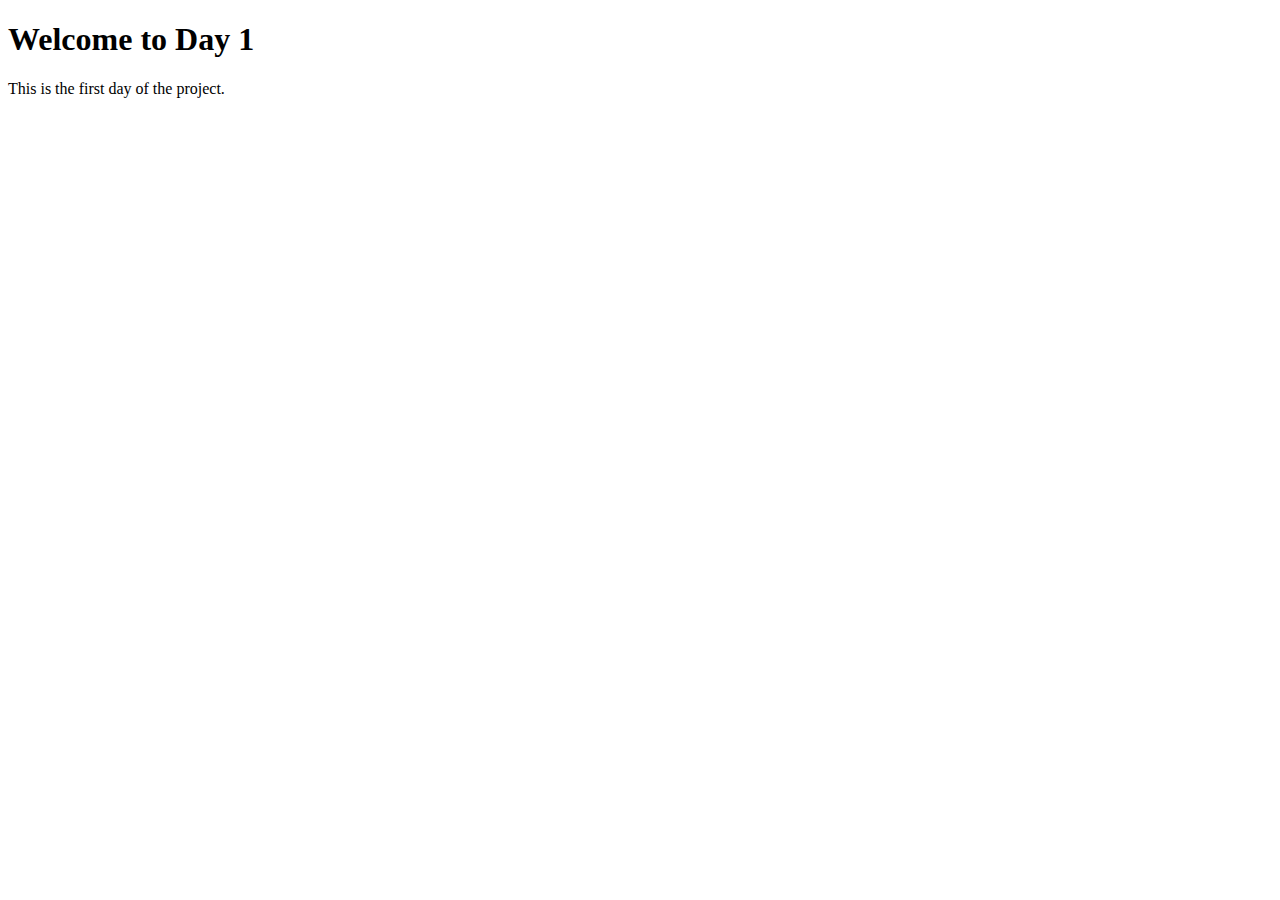
<file: Day1/index.html>
<!DOCTYPE html>
<html>

<head>
    <meta charset='utf-8'>
    <meta http-equiv='X-UA-Compatible' content='IE=edge'>
    <title>Day 1</title>
    <meta name='viewport' content='width=device-width, initial-scale=1'>
    <!-- <script>
        console.log("Hello, World!");
        console.log("angular track group 2");
    </script> -->
</head>

<body>
    <h1>Welcome to Day 1</h1>

    <p>This is the first day of the project.</p>

    <!-- <script>
        console.log("Hello, World!");
        console.log("angular track group 2");
    </script> -->

    <script src="./main.js"></script>

</body>

</html>
</file>
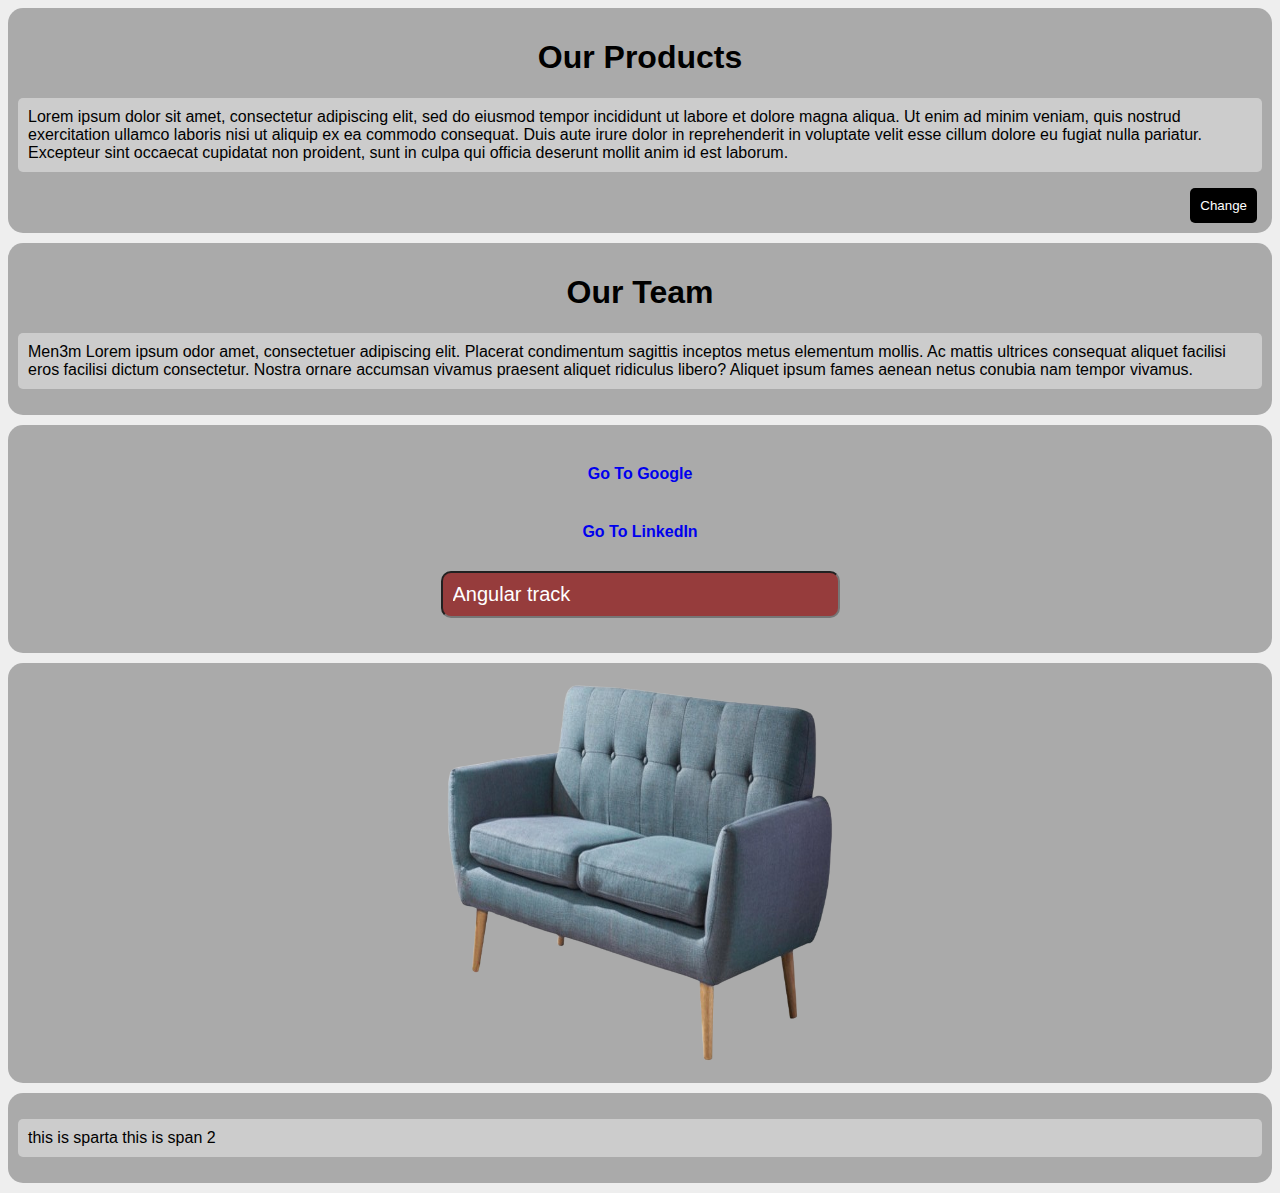
<file: Day3/index.html>
<!DOCTYPE html>
<html>

<head>
    <meta charset="UTF-8" />
    <title>Day3</title>
    <link rel="stylesheet" href="./style.css" />
</head>

<body>
    <div id="parent" class="parent">
        <h1 id="head1">Our Products</h1>
        <p class="content">Lorem ipsum dolor sit amet, consectetur adipiscing elit, sed do eiusmod tempor incididunt ut
            labore et dolore magna aliqua. Ut enim ad minim veniam, quis nostrud exercitation ullamco laboris nisi ut
            aliquip ex ea commodo consequat. Duis aute irure dolor in reprehenderit in voluptate velit esse cillum
            dolore eu fugiat nulla pariatur. Excepteur sint occaecat cupidatat non proident, sunt in culpa qui officia
            deserunt mollit anim id est laborum.</p>
        <button onclick="doOthers()" onmouseleave="doAnotherThing()" onmouseenter="doSomething()" id="btn"
            class="myBtn">Change</button>
    </div>

    <div id="parent2" class="parent">
        <h1 id="head2">Our Team</h1>
        <p class="content">Men3m Lorem ipsum odor amet, consectetuer adipiscing elit. Placerat condimentum sagittis
            inceptos
            metus elementum mollis. Ac
            mattis ultrices consequat aliquet facilisi eros facilisi dictum consectetur. Nostra ornare accumsan vivamus
            praesent
            aliquet ridiculus libero? Aliquet ipsum fames aenean netus conubia nam tempor vivamus.</p>
    </div>

    <div class="extra">
        <a href="https://google.com/" class="google">Go To Google</a>
        <a href="https://www.linkedin.com/in/abdalmonem-anwar-73710a1ba/" class="linkedin">Go To LinkedIn</a>

        <input oninput="getText()" class="input" type="text" name="myInput" id="input" placeholder="Enter your name"
            value="Angular track" />
    </div>

    <div class="img">
        <img src="./sofa02.png" alt="sofa" id="sofa" />
        <form></form>
    </div>

    <div class="new">
        <p id="pp" class="pp">
            <span class="s1" id="span1">this is sparta</span>
            <span id="span2">this is span 2</span>
        </p>
    </div>

    <script src='main.js'></script>
</body>

</html>
</file>
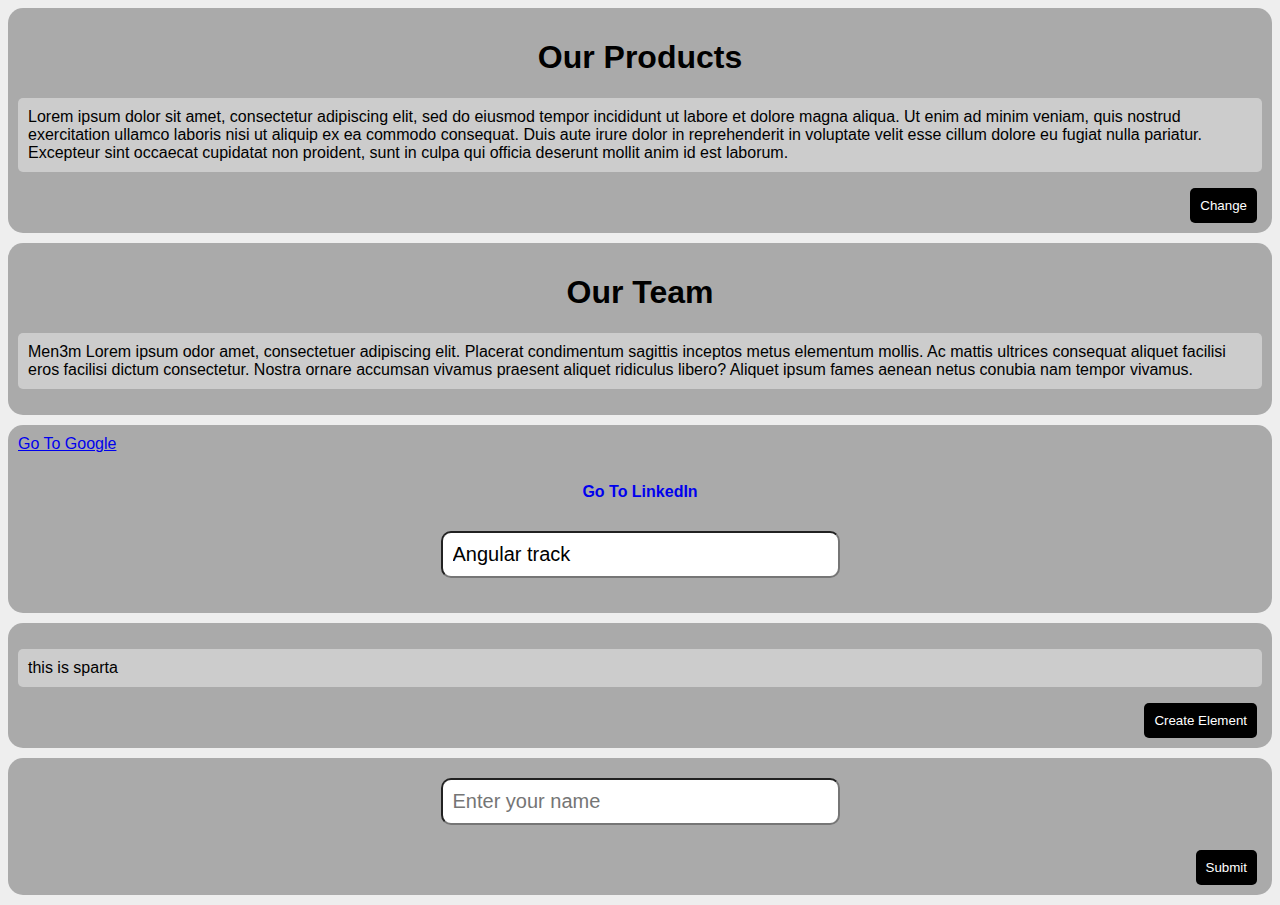
<file: Day4/index.html>
<!DOCTYPE html>
<html>

<head>
    <meta charset="UTF-8" />
    <title>Day3</title>
    <link rel="stylesheet" href="./style.css" />
</head>

<body>
    <div id="parent" class="parent">
        <h1 id="head1">Our Products</h1>
        <p class="content">Lorem ipsum dolor sit amet, consectetur adipiscing elit, sed do eiusmod tempor incididunt ut
            labore et dolore magna aliqua. Ut enim ad minim veniam, quis nostrud exercitation ullamco laboris nisi ut
            aliquip ex ea commodo consequat. Duis aute irure dolor in reprehenderit in voluptate velit esse cillum
            dolore eu fugiat nulla pariatur. Excepteur sint occaecat cupidatat non proident, sunt in culpa qui officia
            deserunt mollit anim id est laborum.</p>
        <button id="btn" class="myBtn">Change</button>
    </div>

    <div class="parent">
        <h1 id="head2">Our Team</h1>
        <p class="content">Men3m Lorem ipsum odor amet, consectetuer adipiscing elit. Placerat condimentum sagittis
            inceptos
            metus elementum mollis. Ac
            mattis ultrices consequat aliquet facilisi eros facilisi dictum consectetur. Nostra ornare accumsan vivamus
            praesent
            aliquet ridiculus libero? Aliquet ipsum fames aenean netus conubia nam tempor vivamus.</p>
    </div>

    <div class="extra">
        <a href="https://google.com/">Go To Google</a>
        <a href="https://www.linkedin.com/in/abdalmonem-anwar-73710a1ba/" class="linkedin">Go To LinkedIn</a>

        <input class="input" type="text" id="input" placeholder="Enter your name" value="Angular track" />
    </div>


    <div class="new">
        <p id="pp" class="pp">
            <span>this is sparta</span>
        </p>

        <button onclick="CreateElement()" id="btn2" class="myBtn">Create Element</button>
    </div>

    <div>
        <form onsubmit="login(event)">
            <input type="text" class="input" id="input1" value="" name="username" placeholder="Enter your name" />
            <span class="errorMessage">username must be greater than 5 letters</span>
            <button id="submit">Submit</button>
        </form>
    </div>
    <script src='main.js'></script>
</body>

</html>
</file>
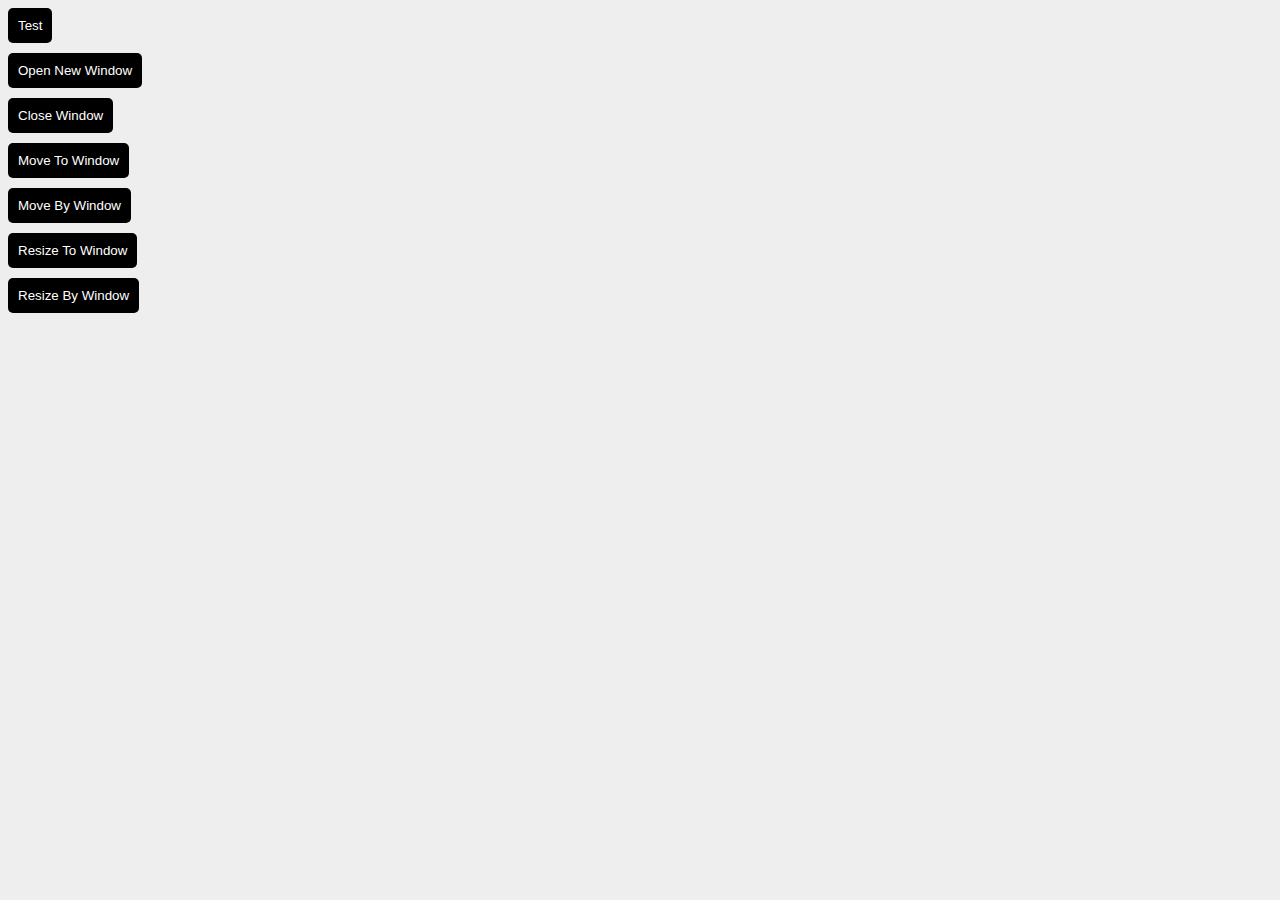
<file: Day5/index.html>
<!DOCTYPE html>
<html>

<head>
    <meta charset='utf-8'>
    <meta http-equiv='X-UA-Compatible' content='IE=edge'>
    <title>Day 5</title>
    <meta name='viewport' content='width=device-width, initial-scale=1'>
    <link rel="stylesheet" href="./style.css" />
</head>

<body>
    <button class="btn" onclick="test()">Test</button>

    <button class="btn" onclick="openWindow()">Open New Window</button>
    <button class="btn" onclick="closeWindow()">Close Window</button>
    <button class="btn" onclick="moveToWindow()">Move To Window</button>
    <button class="btn" onclick="moveByWindow()">Move By Window</button>
    <button class="btn" onclick="resizeToWindow()">Resize To Window</button>
    <button class="btn" onclick="resizeByWindow()">Resize By Window</button>

    <script src='main.js'></script>
</body>

</html>
</file>
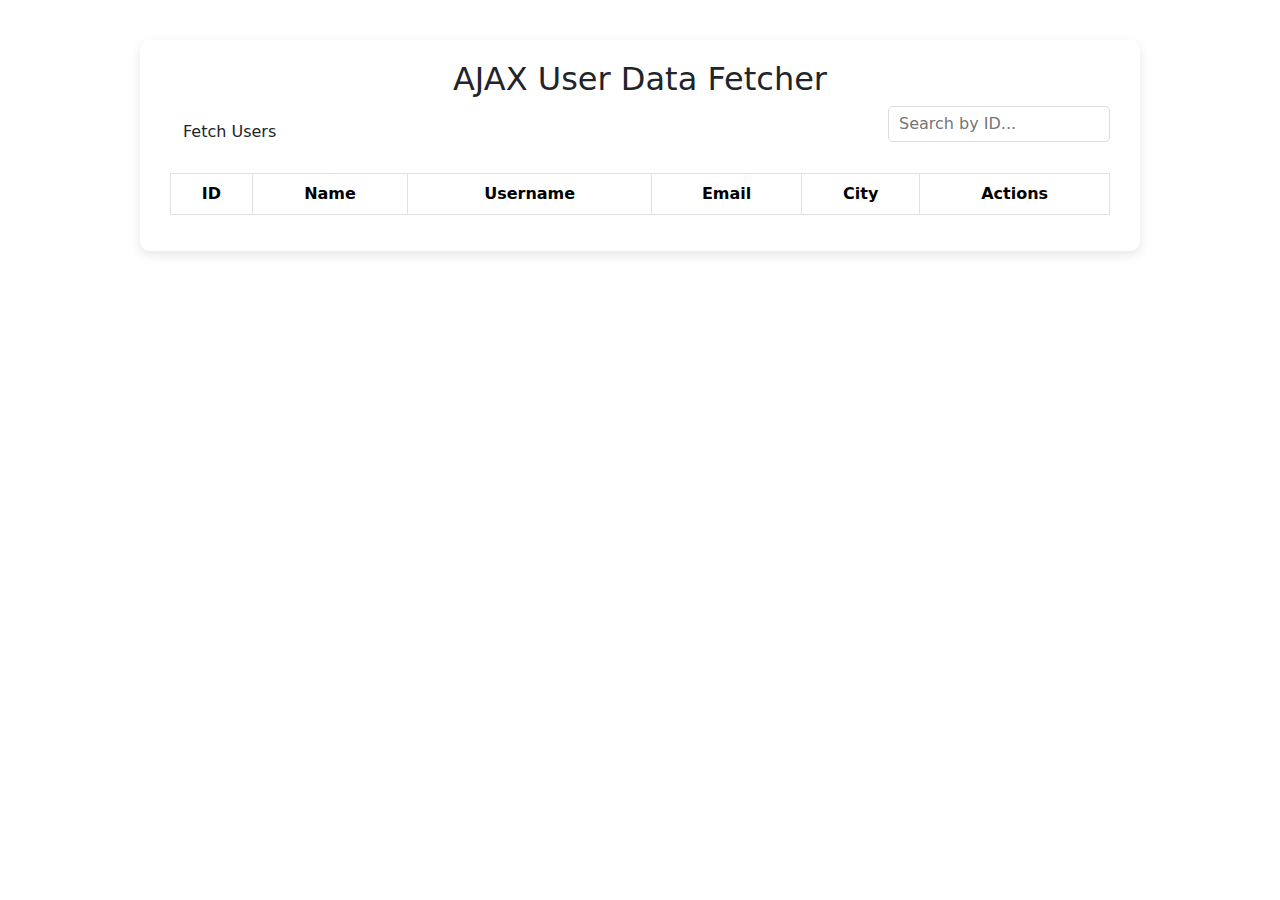
<file: Day6/index.html>
<!DOCTYPE html>
<html lang="en">

<head>
    <meta charset="UTF-8">
    <meta name="viewport" content="width=device-width, initial-scale=1.0">
    <title>AJAX</title>
    <link rel="stylesheet" href="style.css">
    <link rel="stylesheet" href="https://cdn.jsdelivr.net/npm/bootstrap@5.3.0/dist/css/bootstrap.min.css">
    <link rel="stylesheet" href="https://cdnjs.cloudflare.com/ajax/libs/font-awesome/6.4.0/css/all.min.css">
</head>

<body>
    <!-- 
        <a href="#" class="update">
            <i class="fa-solid fa-pen-to-square text-primary"></i>
        </a>

        <a href="#" class="delete">
            <i class="fa-solid fa-trash text-danger"></i>
        </a>    
    -->

    <div class="container-box">
        <h2>AJAX User Data Fetcher</h2>

        <div class="d-flex justify-content-between mb-3">
            <button id="btn" class="btn btn-custom">Fetch Users</button>

            <div class="search-box">
                <input type="text" id="searchInput" placeholder="Search by ID...">
            </div>
        </div>

        <!-- Table -->
        <table class="table table-bordered table-hover">
            <thead>
                <tr>
                    <th>ID</th>
                    <th>Name</th>
                    <th>Username</th>
                    <th>Email</th>
                    <th>City</th>
                    <th>Actions</th>
                </tr>
            </thead>
            <tbody id="tbody">
                <!-- render -->
            </tbody>
        </table>
    </div>

    <script src="main.js"></script>
</body>

</html>
</file>
<file: Day3/style.css>
body {
	background-color: #eee;
	font-family: sans-serif;
}

h1 {
	text-align: center;
}

div {
	background-color: #aaa;
	padding: 10px;
	margin-bottom: 10px;
	border-radius: 15px;
}

button {
	background-color: #000;
	color: #fff;
	padding: 10px;
	border-radius: 5px;
	border: none;
	cursor: pointer;
	display: block;
	margin: 0 0 0 auto;
	margin-right: 5px;
}

p {
	background-color: #ccc;
	padding: 10px;
	border-radius: 5px;
}

/* input {
	display: block;
	border: none;
	padding: 5px;
	border-radius: 4px;
} */

.newClass2{
	background-color: royalblue;
}

.extra{
	border: none;
	padding: 10px;
	border-radius: 15px;
}

.google, .linkedin{
	display: block;
	margin: 20px 0px;
	text-align: center;
	text-decoration: none;
	font-weight: bold;
	padding: 10px;
	border-radius: 5px;
}

#sofa{
	height: 400px;
	width: 400px;
	display: block;
	margin: 0 auto;
}

#input{
	display: block;
	margin: 0 auto;
	margin-top: 10px;
	margin-bottom: 25px;
	width: 375px;
	padding: 10px;
	border-radius: 10px;
	color: #fff;
	font-size: 20px;
	background-color: rgb(150, 60, 60);	
}

#input:focus{
	outline: none;
}

#input::placeholder{
	color: #fff;
}


.uniqueCLass{
	background-color: rgb(150, 60, 60);
	padding: 10px;
}



.ppp{
	color: green;
	font: 300;
	
}


.myStyle {
	background-color: orange;
	color: white;
	padding: 10px;
	border-radius: 10px;
	margin-top: 10px;
	text-align: center;
	font-weight: bold;
	font-size: 20px;
}
</file>
<file: Day4/style.css>
body {
	background-color: #eee;
	font-family: sans-serif;
}

h1 {
	text-align: center;
}

div {
	background-color: #aaa;
	padding: 10px;
	margin-bottom: 10px;
	border-radius: 15px;
}

button {
	background-color: #000;
	color: #fff;
	padding: 10px;
	border-radius: 5px;
	border: none;
	cursor: pointer;
	display: block;
	margin: 0 0 0 auto;
	margin-right: 5px;
}

p {
	background-color: #ccc;
	padding: 10px;
	border-radius: 5px;
}

/* input {
	display: block;
	border: none;
	padding: 5px;
	border-radius: 4px;
} */

.newClass2{
	background-color: royalblue;
}

.extra{
	border: none;
	padding: 10px;
	border-radius: 15px;
}

.google, .linkedin{
	display: block;
	margin: 20px 0px;
	text-align: center;
	text-decoration: none;
	font-weight: bold;
	padding: 10px;
	border-radius: 5px;
}

#sofa{
	height: 400px;
	width: 400px;
	display: block;
	margin: 0 auto;
}

#input, #input1{
	display: block;
	margin: 0 auto;
	margin-top: 10px;
	margin-bottom: 25px;
	width: 375px;
	padding: 10px;
	border-radius: 10px;
	color: black;
	font-size: 20px;
	/* background-color: rgb(16, 129, 182);	 */
}

#input:focus{
	outline: none;
}

#input::placeholder{
	color: #fff;
}


.uniqueCLass{
	background-color: rgb(150, 60, 60);
	padding: 10px;
}



.ppp{
	color: green;
	font: 300;
	
}

.errorMessage{
	display: none;
	color: red;
}
</file>
<file: Day5/style.css>
body {
	background-color: #eee;
	font-family: sans-serif;
}

h1 {
	text-align: center;
}

div {
	background-color: #aaa;
	padding: 10px;
	margin-bottom: 10px;
	border-radius: 15px;
}

button {
	background-color: #000;
	color: #fff;
	padding: 10px;
	border-radius: 5px;
	border: none;
	cursor: pointer;
	display: block;
	margin: 0 auto 0 0 ;
	margin-right: 5px;
	margin-bottom: 10px;
}

p {
	background-color: #ccc;
	padding: 10px;
	border-radius: 5px;
}

/* input {
	display: block;
	border: none;
	padding: 5px;
	border-radius: 4px;
} */

.newClass2{
	background-color: royalblue;
}

.extra{
	border: none;
	padding: 10px;
	border-radius: 15px;
}

.google, .linkedin{
	display: block;
	margin: 20px 0px;
	text-align: center;
	text-decoration: none;
	font-weight: bold;
	padding: 10px;
	border-radius: 5px;
}

#sofa{
	height: 400px;
	width: 400px;
	display: block;
	margin: 0 auto;
}

#input, #input1{
	display: block;
	margin: 0 auto;
	margin-top: 10px;
	margin-bottom: 25px;
	width: 375px;
	padding: 10px;
	border-radius: 10px;
	color: black;
	font-size: 20px;
	/* background-color: rgb(16, 129, 182);	 */
}

#input:focus{
	outline: none;
}

#input::placeholder{
	color: #fff;
}


.uniqueCLass{
	background-color: rgb(150, 60, 60);
	padding: 10px;
}



.ppp{
	color: green;
	font: 300;
	
}

.errorMessage{
	display: none;
	color: red;
}
</file>
<file: Day6/style.css>
body {
    background: #f5f7fa;
    font-family: Arial, sans-serif;
}

.container-box {
    max-width: 1000px;
    margin: 40px auto;
    background: #fff;
    border-radius: 10px;
    padding: 20px 30px;
    box-shadow: 0px 4px 12px rgba(0, 0, 0, 0.1);
}

h2 {
    text-align: center;
    margin-bottom: 25px;
    font-weight: bold;
    color: #004aad;
}

.btn-custom {
    background: #004aad;
    color: #fff;
    border: none;
}

.btn-custom:hover {
    background: #0066ff;
    color: #fff;
}

table th {
    background: #004aad;
    color: #fff;
    text-align: center;
}

table td {
    text-align: center;
    vertical-align: middle;
}

.search-box {
    display: flex;
    justify-content: flex-end;
    margin-bottom: 15px;
}

.search-box input {
    border: 1px solid #ddd;
    border-radius: 5px;
    padding: 5px 10px;
}

.actions a {
    margin: 0 5px;
    cursor: pointer;
}

.actions a.add {
    color: green;
}

.actions a.edit {
    color: blue;
}

.actions a.delete {
    color: red;
}

/* .actions a {
  margin: 0 6px;
  font-size: 18px;
  cursor: pointer;
} */
</file>
